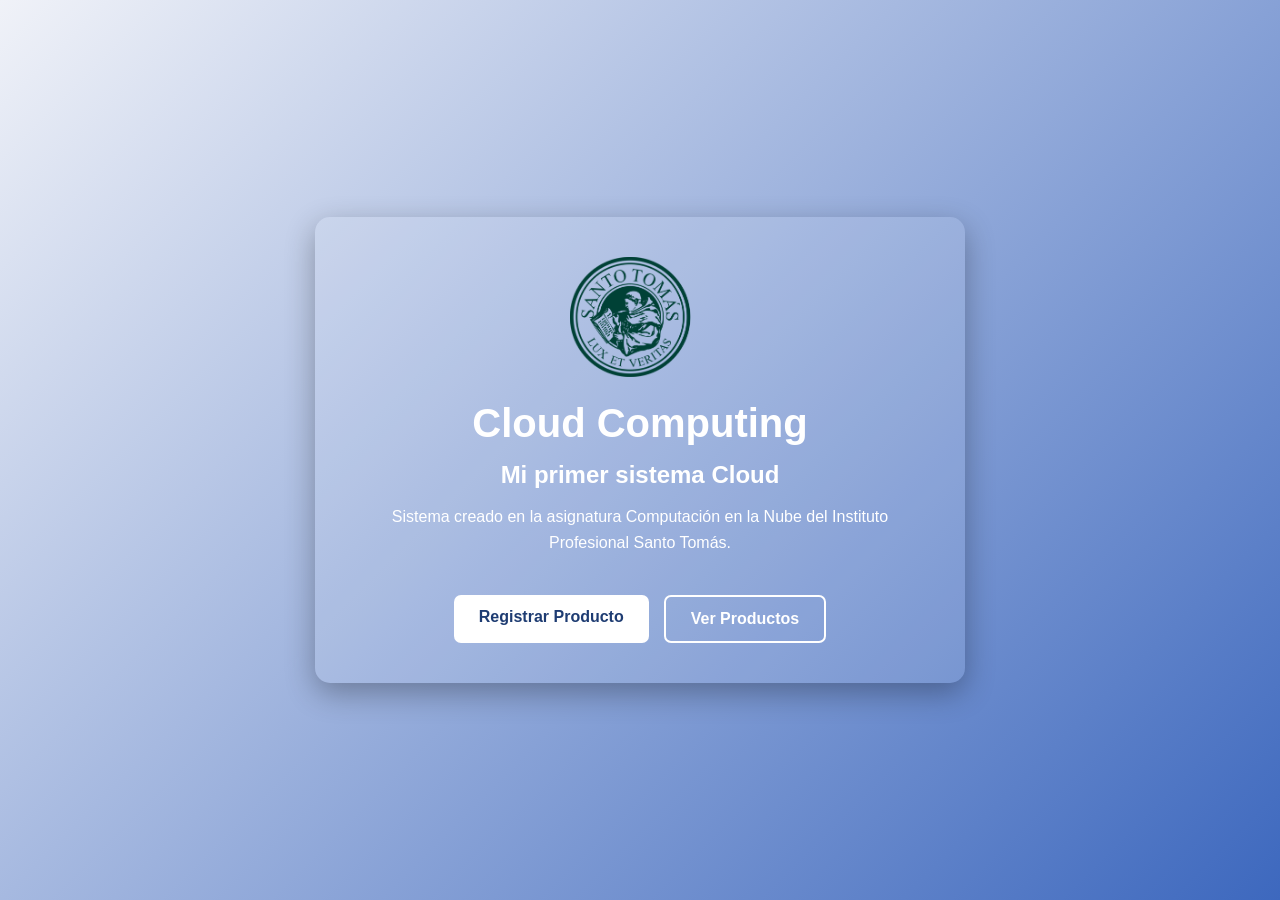
<file: index.html>
<!DOCTYPE html>
<html lang="es">

<head>
    <meta charset="UTF-8">
    <meta name="viewport" content="width=device-width, initial-scale=1.0">

    <title>Cloud Computing</title>

    <link rel="stylesheet" href="CSS/style.css">
</head>

<body>

    <div class="contenedor">

        <img src="img/santotomas.png" alt="santotomas" class="logo">

        <h1>Cloud Computing</h1>

        <h2>Mi primer sistema Cloud</h2>

        <p>
            Sistema creado en la asignatura Computación en la Nube
            del Instituto Profesional Santo Tomás.
        </p>

        <div class="botones">

            <a href="html/agregar.html" class="boton">
                Registrar Producto
            </a>

            <a href="html/productos.html" class="boton secundario">
                Ver Productos
            </a>

        </div>

    </div>

</body>

</html>
</file>
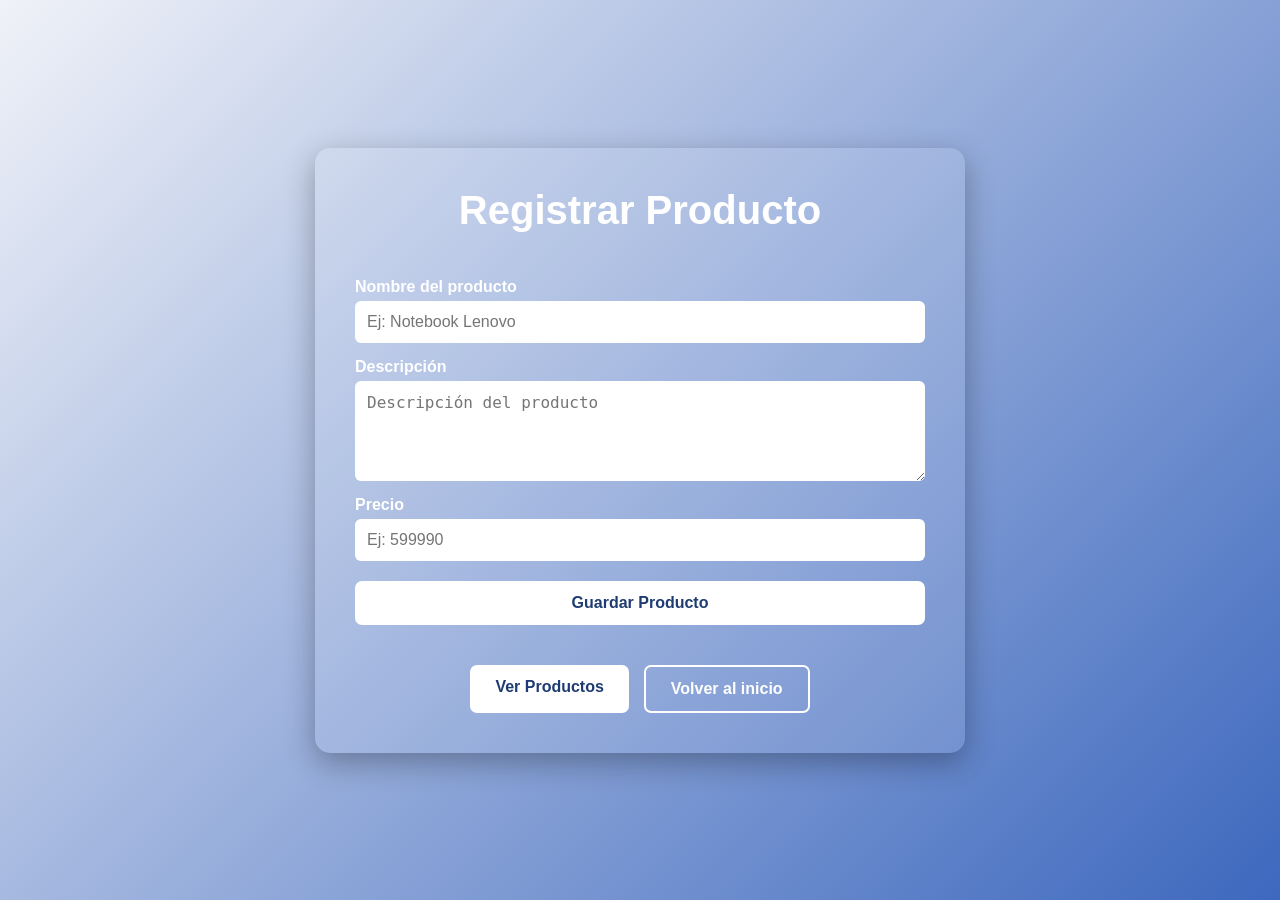
<file: agregar.html>
<!DOCTYPE html>
<html lang="es">

<head>
    <meta charset="UTF-8">
    <meta name="viewport" content="width=device-width, initial-scale=1.0">

    <title>Registrar Producto</title>

    <link rel="stylesheet" href="style.css">
</head>

<body>

    <div class="contenedor">

        <h1>Registrar Producto</h1>

        <form id="formProducto">

            <label for="nombre">Nombre del producto</label>
            <input
                type="text"
                id="nombre"
                placeholder="Ej: Notebook Lenovo"
                required
            >

            <label for="descripcion">Descripción</label>
            <textarea
                id="descripcion"
                placeholder="Descripción del producto"
                required
            ></textarea>

            <label for="precio">Precio</label>
            <input
                type="number"
                id="precio"
                placeholder="Ej: 599990"
                min="0"
                required
            >

            <button type="submit">
                Guardar Producto
            </button>

        </form>

        <p id="mensaje"></p>

        <div class="botones">

            <a href="productos.html" class="boton">
                Ver Productos
            </a>

            <a href="index.html" class="boton secundario">
                Volver al inicio
            </a>

        </div>

    </div>

    <script src="script.js"></script>

</body>

</html>
</file>
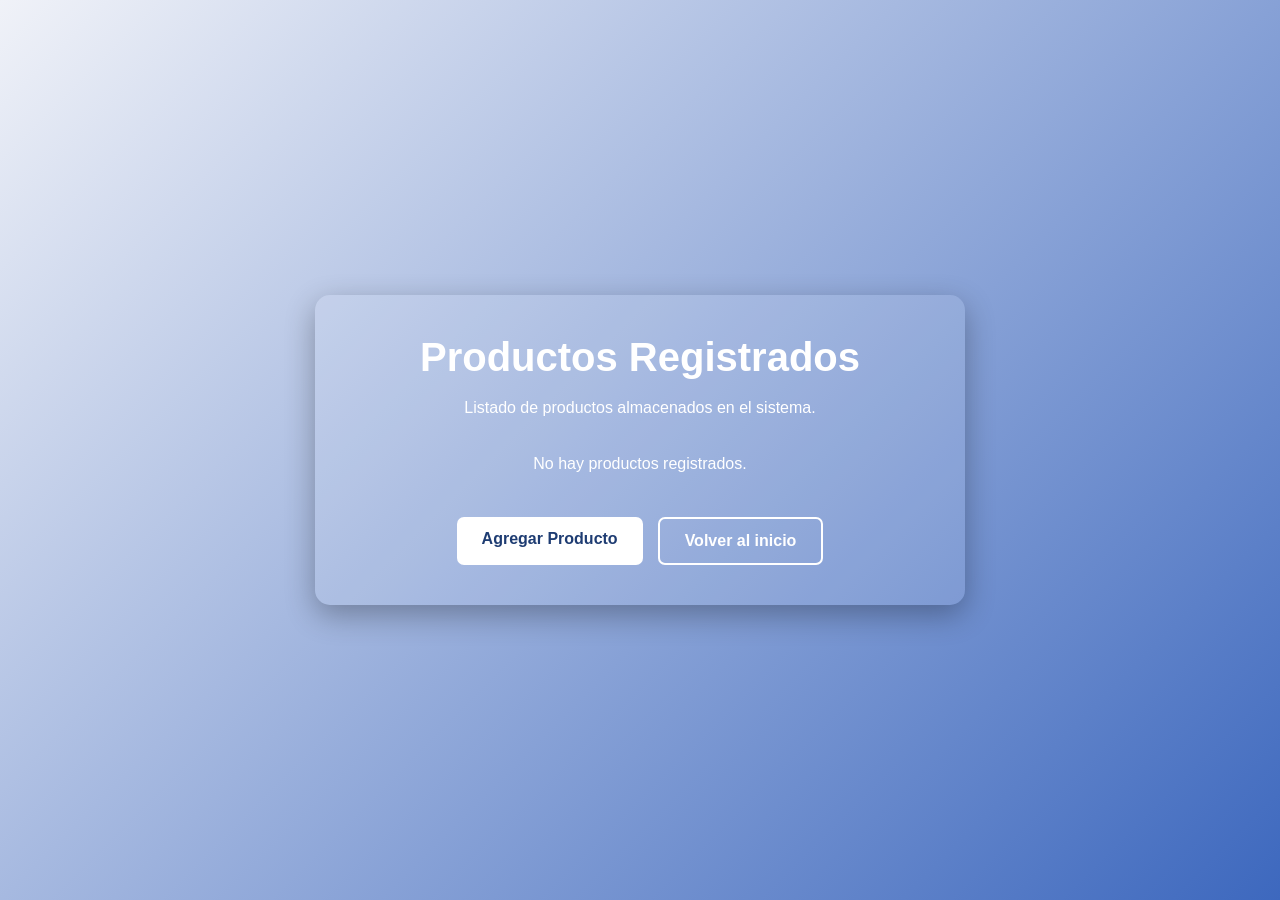
<file: productos.html>
<!DOCTYPE html>
<html lang="es">

<head>

    <meta charset="UTF-8">

    <meta name="viewport"
          content="width=device-width, initial-scale=1.0">

    <title>Productos Registrados</title>

    <link rel="stylesheet" href="style.css">

</head>

<body>

    <div class="contenedor productos-contenedor">

        <h1>Productos Registrados</h1>

        <p>
            Listado de productos almacenados en el sistema.
        </p>

        <div id="listaProductos"></div>

        <div class="botones">

            <a href="agregar.html" class="boton">
                Agregar Producto
            </a>

            <a href="index.html" class="boton secundario">
                Volver al inicio
            </a>

        </div>

    </div>

    <script src="script.js"></script>

</body>

</html>
</file>
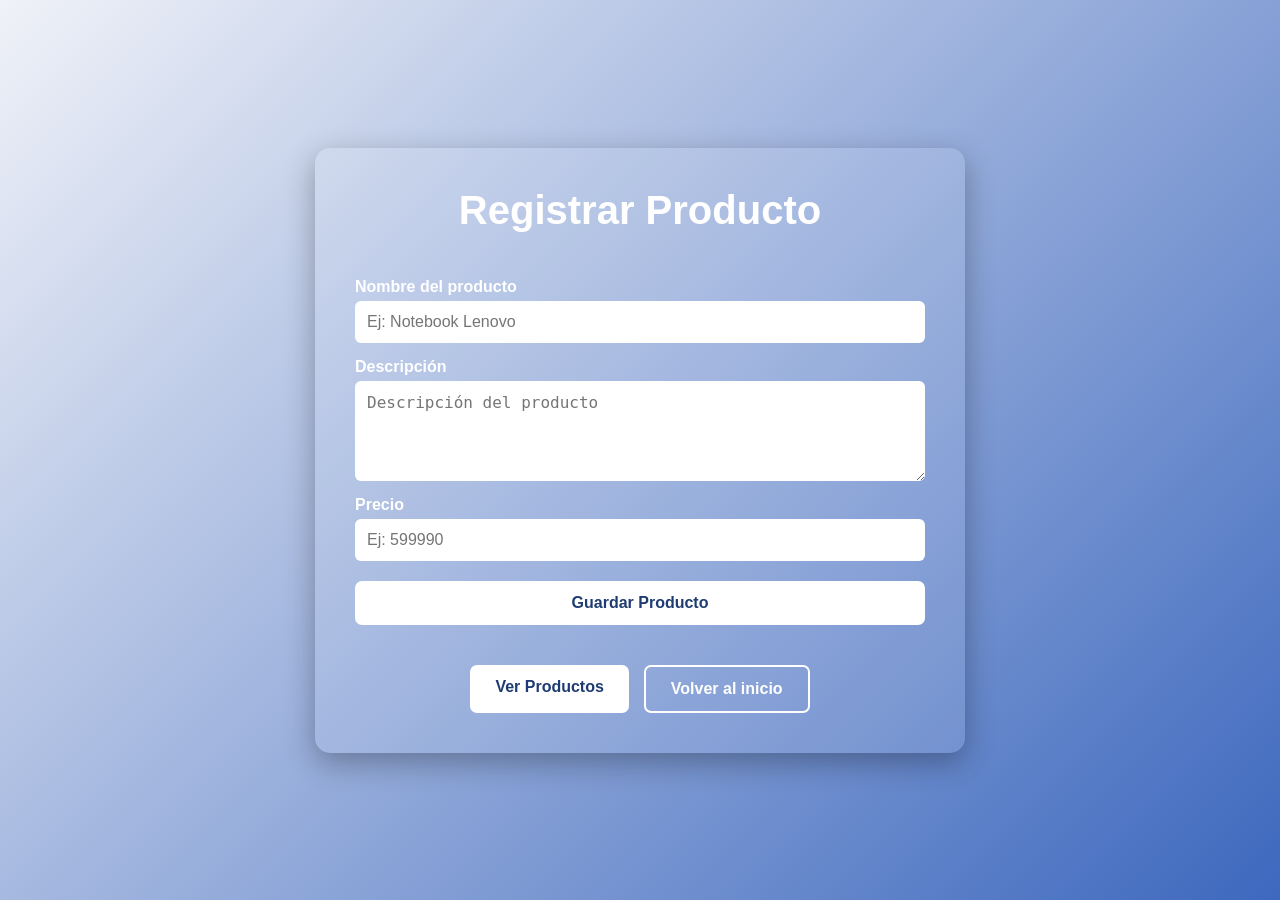
<file: html/agregar.html>
<!DOCTYPE html>
<html lang="es">

<head>
    <meta charset="UTF-8">
    <meta name="viewport" content="width=device-width, initial-scale=1.0">

    <title>Registrar Producto</title>

    <link rel="stylesheet" href="../CSS/style.css">
</head>

<body>

    <div class="contenedor">

        <h1>Registrar Producto</h1>

        <form id="formProducto">

            <label for="nombre">
                Nombre del producto
            </label>

            <input
                type="text"
                id="nombre"
                placeholder="Ej: Notebook Lenovo"
                required
            >

            <label for="descripcion">
                Descripción
            </label>

            <textarea
                id="descripcion"
                placeholder="Descripción del producto"
                required
            ></textarea>

            <label for="precio">
                Precio
            </label>

            <input
                type="number"
                id="precio"
                placeholder="Ej: 599990"
                min="0"
                required
            >

            <button type="submit">
                Guardar Producto
            </button>

        </form>

        <p id="mensaje"></p>

        <div class="botones">

            <a href="productos.html" class="boton">
                Ver Productos
            </a>

            <a href="../index.html" class="boton secundario">
                Volver al inicio
            </a>

        </div>

    </div>

    <script src="../js/script.js"></script>

</body>

</html>
</file>
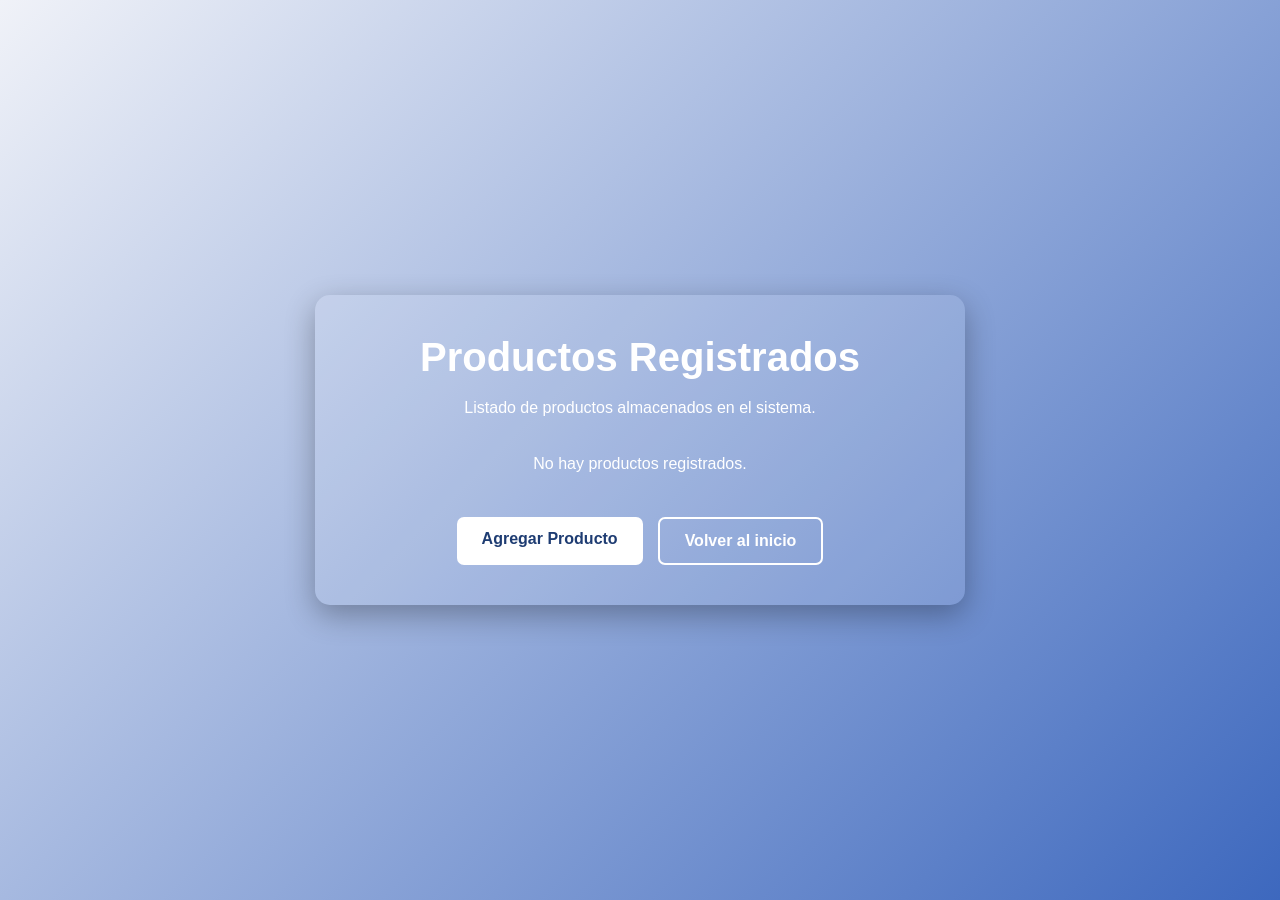
<file: html/productos.html>
<!DOCTYPE html>
<html lang="es">

<head>

    <meta charset="UTF-8">

    <meta name="viewport"
          content="width=device-width, initial-scale=1.0">

    <title>Productos Registrados</title>

    <link rel="stylesheet" href="../CSS/style.css">

</head>

<body>

    <div class="contenedor productos-contenedor">

        <h1>Productos Registrados</h1>

        <p>
            Listado de productos almacenados en el sistema.
        </p>

        <div id="listaProductos"></div>

        <div class="botones">

            <a href="agregar.html" class="boton">
                Agregar Producto
            </a>

            <a href="../index.html" class="boton secundario">
                Volver al inicio
            </a>

        </div>

    </div>

    <script src="../js/script.js"></script>

</body>

</html>
</file>
<file: CSS/style.css>
* {
    margin: 0;
    padding: 0;
    box-sizing: border-box;
}


body {

    font-family: Arial, Helvetica, sans-serif;

    background: linear-gradient(
        135deg,
        #f0f2f8,
        #3d68be
    );

    color: white;

    min-height: 100vh;

    display: flex;
    justify-content: center;
    align-items: center;

    padding: 30px;

}



.contenedor {

    width: 100%;
    max-width: 650px;

    background-color: rgba(255,255,255,0.1);

    padding: 40px;

    border-radius: 15px;

    text-align: center;

    box-shadow: 0 10px 30px rgba(0,0,0,0.3);

}



.logo {

    width: 140px;

    margin-bottom: 20px;

}




h1 {

    font-size: 40px;

    margin-bottom: 15px;

}


h2 {

    margin-bottom: 15px;

}


p {

    line-height: 1.6;

    margin-bottom: 20px;

}



form {

    display: flex;

    flex-direction: column;

    text-align: left;

    margin-top: 30px;

}


label {

    margin-top: 15px;

    margin-bottom: 5px;

    font-weight: bold;

}


input,
textarea {

    width: 100%;

    padding: 12px;

    border: none;

    border-radius: 6px;

    font-size: 16px;

}


textarea {

    resize: vertical;

    min-height: 100px;

}




button,
.boton {

    display: inline-block;

    background-color: white;

    color: #1e3c72;

    border: none;

    padding: 13px 25px;

    border-radius: 7px;

    font-size: 16px;

    font-weight: bold;

    cursor: pointer;

    text-decoration: none;

    margin-top: 20px;

    transition: 0.3s;

}


button:hover,
.boton:hover {

    background-color: #dbe9ff;

    transform: translateY(-2px);

}


.secundario {

    background-color: transparent;

    color: white;

    border: 2px solid white;

}


/* CONTENEDOR BOTONES */

.botones {

    display: flex;

    justify-content: center;

    gap: 15px;

    flex-wrap: wrap;

    margin-top: 20px;

}


/* MENSAJE */

#mensaje {

    margin-top: 20px;

    font-weight: bold;

}


/* PRODUCTOS */

#listaProductos {

    margin-top: 30px;

}


.producto {

    background-color: white;

    color: #333;

    border-radius: 10px;

    padding: 20px;

    margin-bottom: 20px;

    text-align: left;

}


.producto h2 {

    color: #1e3c72;

}


.producto p {

    margin-bottom: 8px;

}


.producto button {

    background-color: #dc3545;

    color: white;

}


.producto button:hover {

    background-color: #b02a37;

}
</file>
<file: style.css>
* {
    margin: 0;
    padding: 0;
    box-sizing: border-box;
}


body {

    font-family: Arial, Helvetica, sans-serif;

    background: linear-gradient(
        135deg,
        #f0f2f8,
        #3d68be
    );

    color: white;

    min-height: 100vh;

    display: flex;
    justify-content: center;
    align-items: center;

    padding: 30px;

}



.contenedor {

    width: 100%;
    max-width: 650px;

    background-color: rgba(255,255,255,0.1);

    padding: 40px;

    border-radius: 15px;

    text-align: center;

    box-shadow: 0 10px 30px rgba(0,0,0,0.3);

}



.logo {

    width: 140px;

    margin-bottom: 20px;

}




h1 {

    font-size: 40px;

    margin-bottom: 15px;

}


h2 {

    margin-bottom: 15px;

}


p {

    line-height: 1.6;

    margin-bottom: 20px;

}



form {

    display: flex;

    flex-direction: column;

    text-align: left;

    margin-top: 30px;

}


label {

    margin-top: 15px;

    margin-bottom: 5px;

    font-weight: bold;

}


input,
textarea {

    width: 100%;

    padding: 12px;

    border: none;

    border-radius: 6px;

    font-size: 16px;

}


textarea {

    resize: vertical;

    min-height: 100px;

}




button,
.boton {

    display: inline-block;

    background-color: white;

    color: #1e3c72;

    border: none;

    padding: 13px 25px;

    border-radius: 7px;

    font-size: 16px;

    font-weight: bold;

    cursor: pointer;

    text-decoration: none;

    margin-top: 20px;

    transition: 0.3s;

}


button:hover,
.boton:hover {

    background-color: #dbe9ff;

    transform: translateY(-2px);

}


.secundario {

    background-color: transparent;

    color: white;

    border: 2px solid white;

}


/* CONTENEDOR BOTONES */

.botones {

    display: flex;

    justify-content: center;

    gap: 15px;

    flex-wrap: wrap;

    margin-top: 20px;

}


/* MENSAJE */

#mensaje {

    margin-top: 20px;

    font-weight: bold;

}


/* PRODUCTOS */

#listaProductos {

    margin-top: 30px;

}


.producto {

    background-color: white;

    color: #333;

    border-radius: 10px;

    padding: 20px;

    margin-bottom: 20px;

    text-align: left;

}


.producto h2 {

    color: #1e3c72;

}


.producto p {

    margin-bottom: 8px;

}


.producto button {

    background-color: #dc3545;

    color: white;

}


.producto button:hover {

    background-color: #b02a37;

}
</file>
